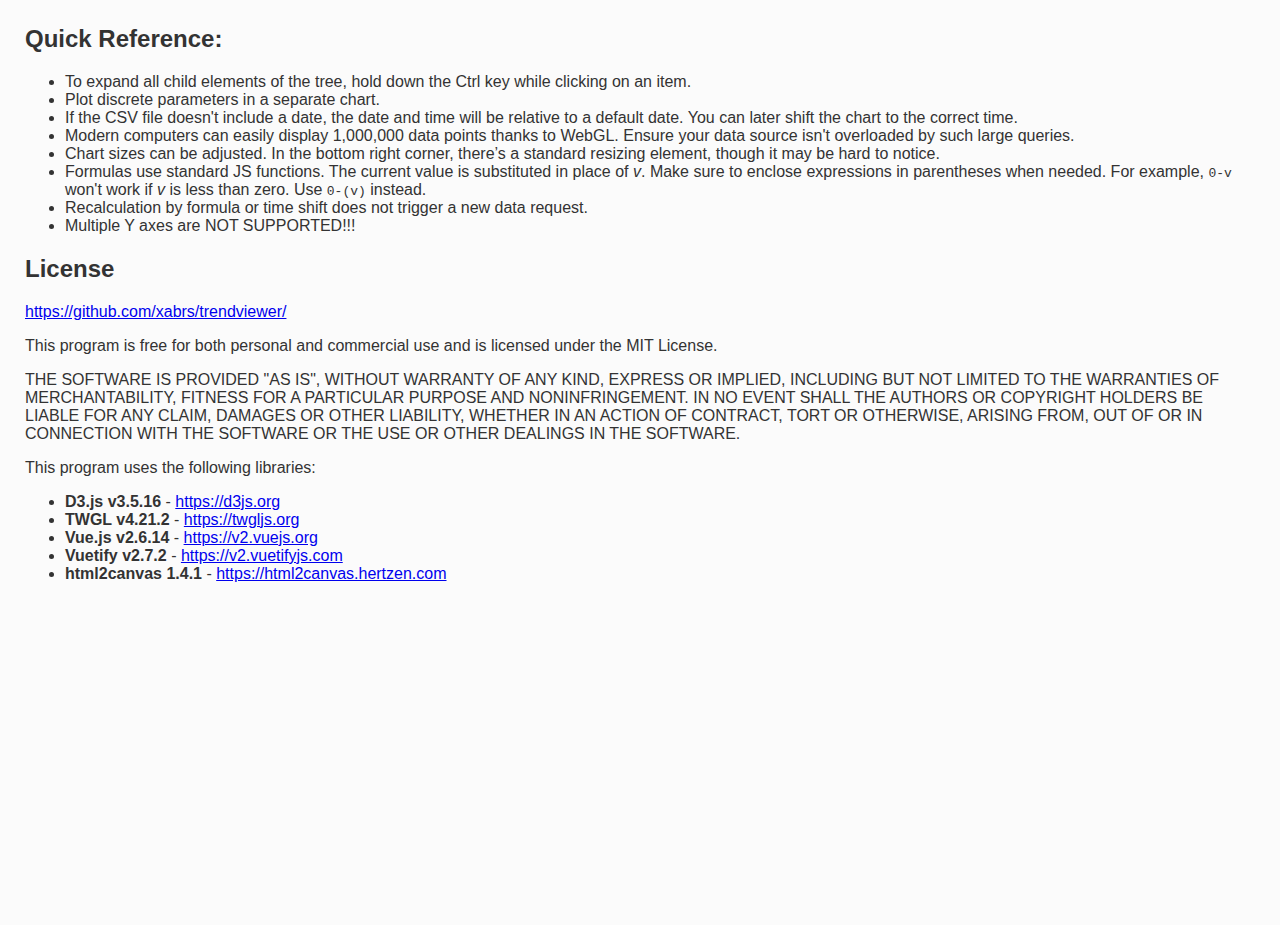
<file: www/help.html>
<!DOCTYPE html>
<html>
<head>
	<title>Справка</title>
	<meta charset="utf-8">
  <meta name="viewport" content="width=device-width, initial-scale=1, maximum-scale=1, user-scalable=no, minimal-ui"/>
  <script type="text/javascript" src="lib/marked/marked.min.js"></script>
  <style type="text/css">
html, body {
	margin: 0;
	padding: 0;
	font-family: "Helvetica Neue", Helvetica, Arial, sans-serif;
	color: #333;
	background-color: #fbfbfb;
	height: 100%;
}

textarea {
	font-family: Menlo, Monaco, Consolas, "Courier New", monospace;
	font-size: 12px;
	resize: none;
}

header {
	padding-top: 10px;
	display: flex;
	height: 58px;
}

header h1 {
	margin: 0;
}

.github-ribbon {
	position: absolute;
	top: 0;
	right: 0;
	border: 0;
	z-index: 1000;
}

.other-demos {
	margin-left: 3em;
}

.containers {
	display: flex;
	height: calc(100vh - 68px);
}

.container {
	flex-basis: 50%;
	padding: 5px;
	display: flex;
	flex-direction: column;
	height: 100%;
	box-sizing: border-box;
}

.pane, .inputPane {
	margin-top: 5px;
	padding: 0.6em;
	border: 1px solid #ccc;
	overflow: auto;
	flex-grow: 1;
	flex-shrink: 1;
}

#preview {
	display: flex;
}

#preview iframe {
	flex-grow: 1;
}

#main {
	display: none;
}

.error {
	border-color: red;
	background-color: #FEE
}
  	
  </style>
</head>
<body>
<div id="container" style="margin: 25px;">
    
</div>
<script type="text/javascript">
async function main() {
	const container = document.getElementById("container")
	const res = await fetch('Readme.md')
	container.innerHTML =  marked(await res.text());
	
}

main();
</script>
</body>
</html>
</file>
